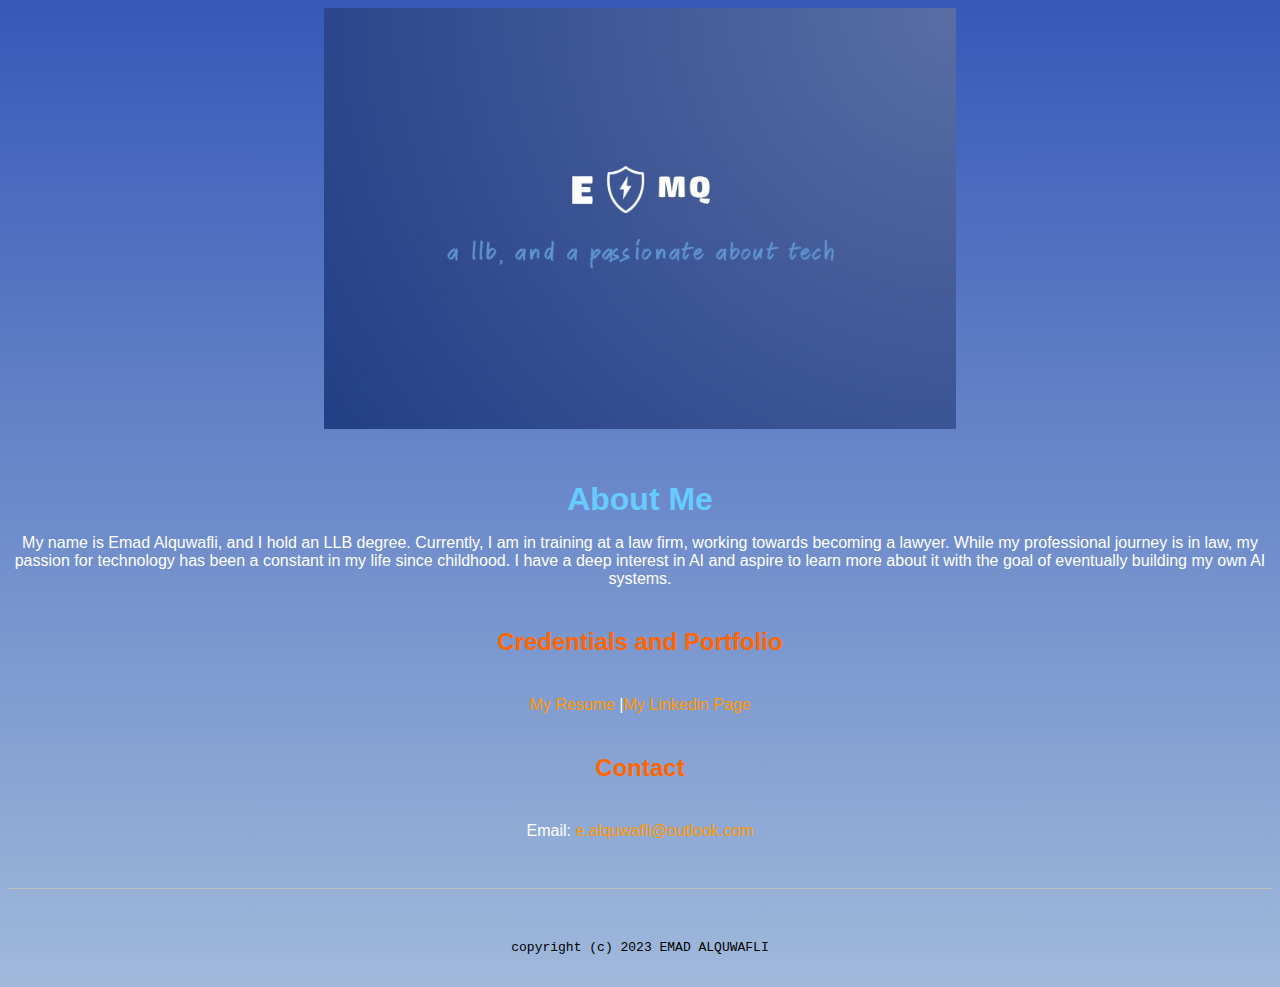
<file: index.html>
<!doctype html>

<!-- this is a comment for human! -->

<html lang="en">

  <header>
    <title>EMAD AL-QUWAFLI Portal</title>
    <link rel="stylesheet" href="css/master.css">
    <link rel="FaviconIcon" href="favicon.ico" type="image/x-icon">
    <link rel="shortcut" href="favicon.ico" type="image/x-icon">
    <meta name="viewport" content="width=device-width, initial-scale=1, shrink-to-fit=no">
    <meta name="name" content="Mr depth portal">
    <meta name="robots" content="noindex, nofollow">
  </header>

  <body>
    <img src="images/banner.jpg" width="50%" alt="banner">
    <h1>About Me</h1>
    <p>
        My name is Emad Alquwafli, and I hold an LLB degree. Currently, I am in training at a law firm, working towards becoming a lawyer. While my professional journey is in law, my passion for technology has been a constant in my life since childhood. I have a deep interest in AI and aspire to learn more about it with the goal of eventually building my own AI systems.
    </p>
    <h2>Credentials and Portfolio</h2>
    <p><a href="Resume.html"> My Resume</a> |<a href="https://www.linkedin.com/in/e-alquwafli" target="_blank">My Linkedin Page</a></p>
    <h2>Contact</h2>
    <p>Email: <a href="mailto:e.alquwafli@outlook.com"> e.alquwafli@outlook.com</a></p>
  </body>

  <footer>
    <hr>
    <code>copyright (c) 2023 EMAD ALQUWAFLI</code>
  </footer>

</html>
</file>
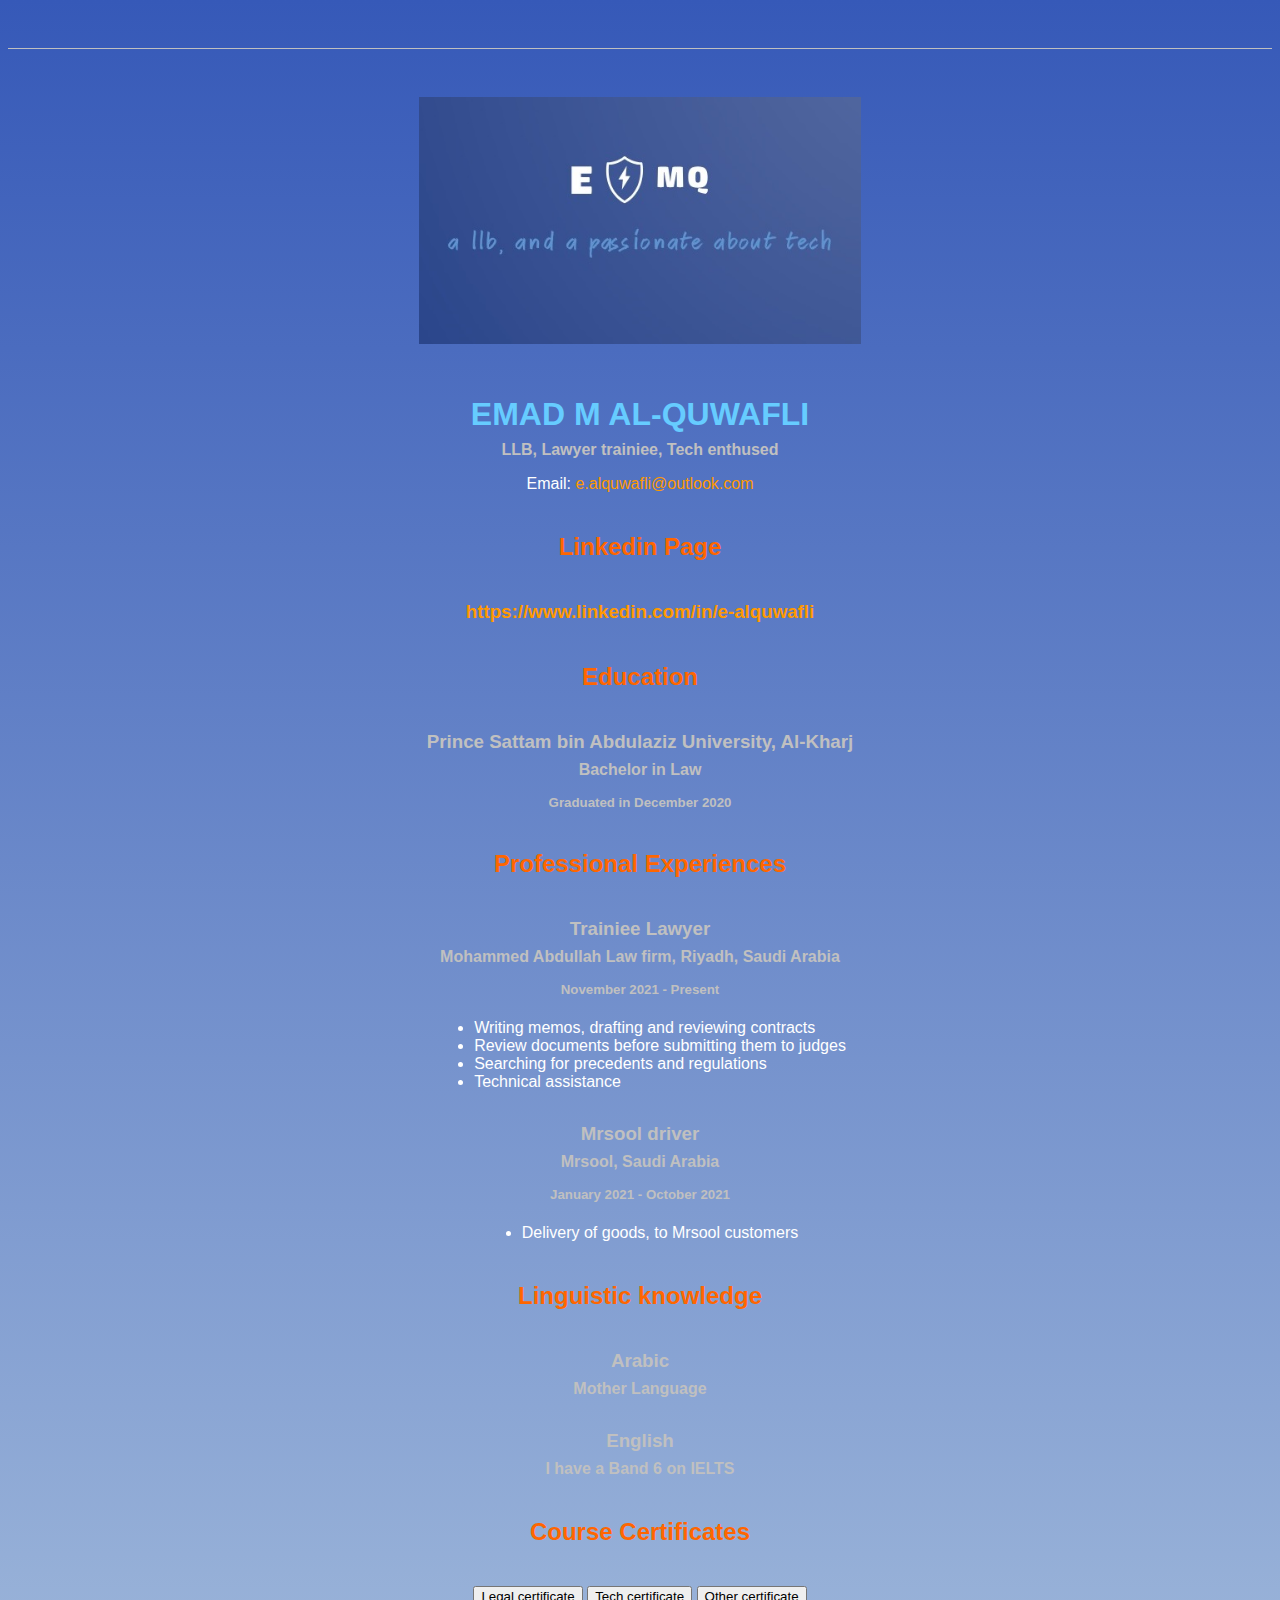
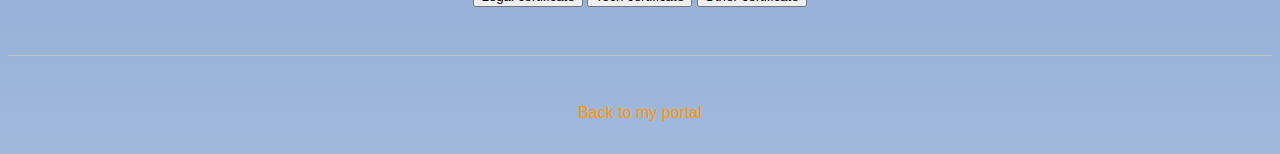
<file: resume.html>
<!doctype html>

<!-- this is a comment for human! -->

<html lang="en">

  <header>
    <title>E.Q Reusme</title>
    <link rel="stylesheet" href="css/master.css">
    <link rel="FaviconIcon" href="favicon.ico" type="image/x-icon">
    <link rel="shortcut" href="favicon.ico" type="image/x-icon">
    <meta name="viewport" content="width=device-width, initial-scale=1, shrink-to-fit=no">
    <meta name="name" content="Mr depth portal">
    <meta name="robots" content="noindex, nofollow">
  </header>

  <body>
    <hr>

    <img src="images/headshot.jpg" alt="Harrison Kong's headshot" width="35%">

    <h1>EMAD M AL-QUWAFLI</h1>
    <h4>LLB, Lawyer trainiee, Tech enthused </h4>

    <p>Email: <a href="mailto:e.alquwafli@outlook.com" target="_blank">e.alquwafli@outlook.com</a></p>
    <!-- don't post physical address, personal phone number or other personal information on the web! -->

    <h2>Linkedin Page</h2>
      <h3><a href="https://www.linkedin.com/in/e-alquwafli" target="_blank">https://www.linkedin.com/in/e-alquwafli</a></h3>

    <h2>Education</h2>

    <h3>Prince Sattam bin Abdulaziz University, Al-Kharj</h3>
    <h4>Bachelor in Law</h4>
    <h5>Graduated in December 2020</h5>

    <h2>Professional Experiences</h2>

    <h3>Trainiee Lawyer </h3>
    <h4>Mohammed Abdullah Law firm, Riyadh, Saudi Arabia</h4>
    <h5>November 2021 - Present</h5>
      <ul >
        <li class="ffffff-list">Writing memos, drafting and reviewing contracts</li>
        <li class="ffffff-list">Review documents before submitting them to judges</li>
        <li class="ffffff-list">Searching for precedents and regulations</li>
        <li class="ffffff-list">Technical assistance</li>
      </ul>

    <h3>Mrsool driver</h3>
    <h4>Mrsool, Saudi Arabia</h4>
    <h5>January 2021 - October 2021</h5>
      <ul>
        <li class="ffffff-list">Delivery of goods, to Mrsool customers</li>
      </ul>

    <h2>Linguistic knowledge</h2>
    <h3>Arabic </h3>
    <h4>Mother Language</h4>
    <h3>English </h3>
    <h4>I have a Band 6 on IELTS</h4>
  </body>


    <!DOCTYPE html>
    <html>
    <head>
        <style>
            .certificates {
                display: none; /* Initially hide both certificate lists */
            }
            .courses {
                display: none; /* Initially hide both certificate lists */
            }
        </style>
    </head>
    <body>
        <h2>Course Certificates</h2>
        <button id="showLegal">Legal certificate</button>
        <button id="showTech">Tech certificate</button>
        <button id="showOther">Other certificate</button>

        <div id="legalCertificates" class="certificates">
            <h3>Legal Certificates:</h3>
            <ul>
                <li>Legal pleadings (25 hours) - Qudwa Training Center</li>
                <li>Contract Drafting (10 hours) - Qudwa Training Center</li>
                <li>Saudi Labor Law (5 hours) - AL-KHARJ Chamber</li>
                <li>Legal Regulations and Memorandums Drafting (3 hours) - AL-KHARJ Chamber</li>
                <li>Legal Procedures before the Judiciary (3 hours) - AL-KHARJ Chamber</li>
                <li>Judicial Costs System (2 hours) - Al-Sayeh Development Committee</li>
                <li>Cybercrimes (1 hour) - Athriy Platform</li>
                <!-- Add more legal certificates here -->
            </ul>
        </div>

        <div id="techCertificates" class="certificates">
            <h3>Tech Certificates:</h3>

            <button id="showFinished">Finished Courses</button>
            <button id="showUndergoing">Undergoing Courses</button>
            <button id="showFuture">Future Courses</button>

        </div>


        <div id="otherCertificates" class="certificates">
            <h3>Other Certificates:</h3>
            <ul>
                <li>Work Smarter, Not Harder: Personal and Professional Time Management  - UCI through Coursera</li>
                <li>International English Language Testing System (IELTS) Overview - From Doroob</li>
                <li>Conversational English Skills for Beginners  - From Doroob</li>
                <li>English Writing  - From Doroob</li>
                <!-- Add more tech certificates here -->
            </ul>
        </div>
        <div id="FinishedCourses" class="courses">
            <h3>Finished Tech Courses:</h3>
            <ul>
                <li>Technical Support Fundamentals - Google through Coursera</li>
                <li>Create Your First Chatbot with Rasa and Python  - From Coursera</li>
                <li>Computational Fluid Mechanics - Airflow Around a Spoiler  - From Coursera</li>
                <li>Build Your Portfolio Website with HTML and CSS  - From Coursera</li>

                <!-- Add more tech certificates here -->
            </ul>
        </div>

        <div id="UndergoingCourses" class="courses">
            <h3>Undergoing Tech Courses:</h3>
            <ul>
                <li>What is Data Science? - IBM through Coursera</li>
                <!-- Add more tech certificates here -->
            </ul>
        </div>
        <div id="FutureCourses" class="courses">
            <h3>Future Tech Courses:</h3>
            <ul>
                <h4> In data science</h4>
                  <ul>
                    <li>Tools for Data Science - IBM through Coursera</li>
                    <li>Data Science Methodology - IBM through Coursera</li>
                    <li>Python for Data Science, AI & Development - IBM through Coursera</li>
                  </ul>
                <h4> In computer science</h4>
                  <ul>
                    <li>CS50 Harvard</li>
                  </ul>
                <!-- Add more tech certificates here -->

            </ul>
        </div>
        <script>
            // Function to toggle the visibility of certificate lists
            function toggleCertificates(certType) {
                var legalCertificates = document.getElementById("legalCertificates");
                var techCertificates = document.getElementById("techCertificates");
                var otherCertificates = document.getElementById("otherCertificates");
                var FinishedCourses = document.getElementById("FinishedCourses");
                var UndergoingCourses = document.getElementById("UndergoingCourses");
                var FutureCourses = document.getElementById("FutureCourses");

                legalCertificates.style.display = "none";
                techCertificates.style.display = "none";
                otherCertificates.style.display = "none";
                FinishedCourses.style.display = "none";
                UndergoingCourses.style.display = "none";
                FutureCourses.style.display = "none";

                if (certType === "legal") {
                    legalCertificates.style.display = "block";
                } else if (certType === "tech") {
                    techCertificates.style.display = "block";
                }
                else if (certType === "other") {
                   otherCertificates.style.display = "block";
               }
            }

            // Add click event listeners to the buttons
            document.getElementById("showLegal").addEventListener("click", function () {
                toggleCertificates("legal");
            });

            document.getElementById("showTech").addEventListener("click", function () {
                toggleCertificates("tech");
            });

            document.getElementById("showOther").addEventListener("click", function () {
                toggleCertificates("other");
            });

            function toggleTechCertificates(certType) {
              var FinishedCourses = document.getElementById("FinishedCourses");
              var UndergoingCourses = document.getElementById("UndergoingCourses");
              var FutureCourses = document.getElementById("FutureCourses");

              FinishedCourses.style.display = "none";
              UndergoingCourses.style.display = "none";
              FutureCourses.style.display = "none";

                if (certType === "Finished") {
                    FinishedCourses.style.display = "block";
                } else if (certType === "Undergoing") {
                    UndergoingCourses.style.display = "block";

                } else if (certType === "Future") {
                    FutureCourses.style.display = "block";
                }

            }

            // Add click event listeners to the buttons
            document.getElementById("showFinished").addEventListener("click", function () {
                toggleTechCertificates("Finished");
            });

            document.getElementById("showUndergoing").addEventListener("click", function () {
                toggleTechCertificates("Undergoing");
            });

            document.getElementById("showFuture").addEventListener("click", function () {
                toggleTechCertificates("Future");
            });
        </script>
    </body>
    </html>

  <footer>
  <hr>
  <p><a href="index.html">Back to my portal</a><p>
  </footer>

</html>
</file>
<file: css/master.css>
/* Cascading stylesheet for the website */

/* Text inside these asterisks and slashes are comments for human */

  a {
    color: #ff9900; /* Bright yellow */
    text-decoration: none; /* Remove underline by default */
  }

  a:hover {
  color: #ffcc00; /* Hover color for links */
    /* set the text color to red here */
    text-decoration: none; /* This means we do not want hyperlinks to be underlined */
  }

  body {
    background: linear-gradient(to bottom, #3659B8, #A0B9DB); /* Muted blue gradient */
    color: black; /* set the text color to black here */
    font-family: Arial, Helvetica, sans-serif;/* set the font here */
    text-align: center; /* set the text alignment here */
   }

  footer {
    margin-top: 2rem;
    margin-bottom: 2rem;
  }
  p {
    color: #ffffff; /* White */
  }

  h1 {
    color: #66ccff; /* Metallic blue */
    margin-bottom: 0.5rem;
    margin-top: 3rem;
   }

  h2 {
    color: #ff6600; /* Electric orange */
    margin-bottom: 2.5rem;
    margin-top: 2.5rem;
    /* set the text color of to #075AAB here */
    /* set both the bottom margin and top margin to 2.5rem here */
   }

   h3, h4, h5 {
     color: #c0c0c0; /* Silver/Grey */
   }

  h3 {
    margin-bottom: 0;
    margin-top: 2rem;
  }

  h4 {
    margin-bottom: 1rem;
    margin-top: 0.5rem;
  }

  h5 {
    margin-top: 0.5rem;
  }

  hr {
    background-color: #c0c0c0; /* Silver/Grey */
    border: none;
    height: 1px; /* Adjust the height as needed */
    margin-bottom: 3rem;
    margin-top: 3rem;
  }
  li.ffffff-list {
    color: #ffffff; /* White or a shade of light grey */
  }
  li.blac-list {
    color: black; /* White or a shade of light grey */
  }

  /* this controls how the bullet points in the resume page looks */
  ul {
    list-style-type: disc; /* You can change to other types as needed */
    list-style-color: #ff9900; /* Bright yellow */
    display: table;
    margin: 0 auto;
    text-align: left;
  }
</file>
